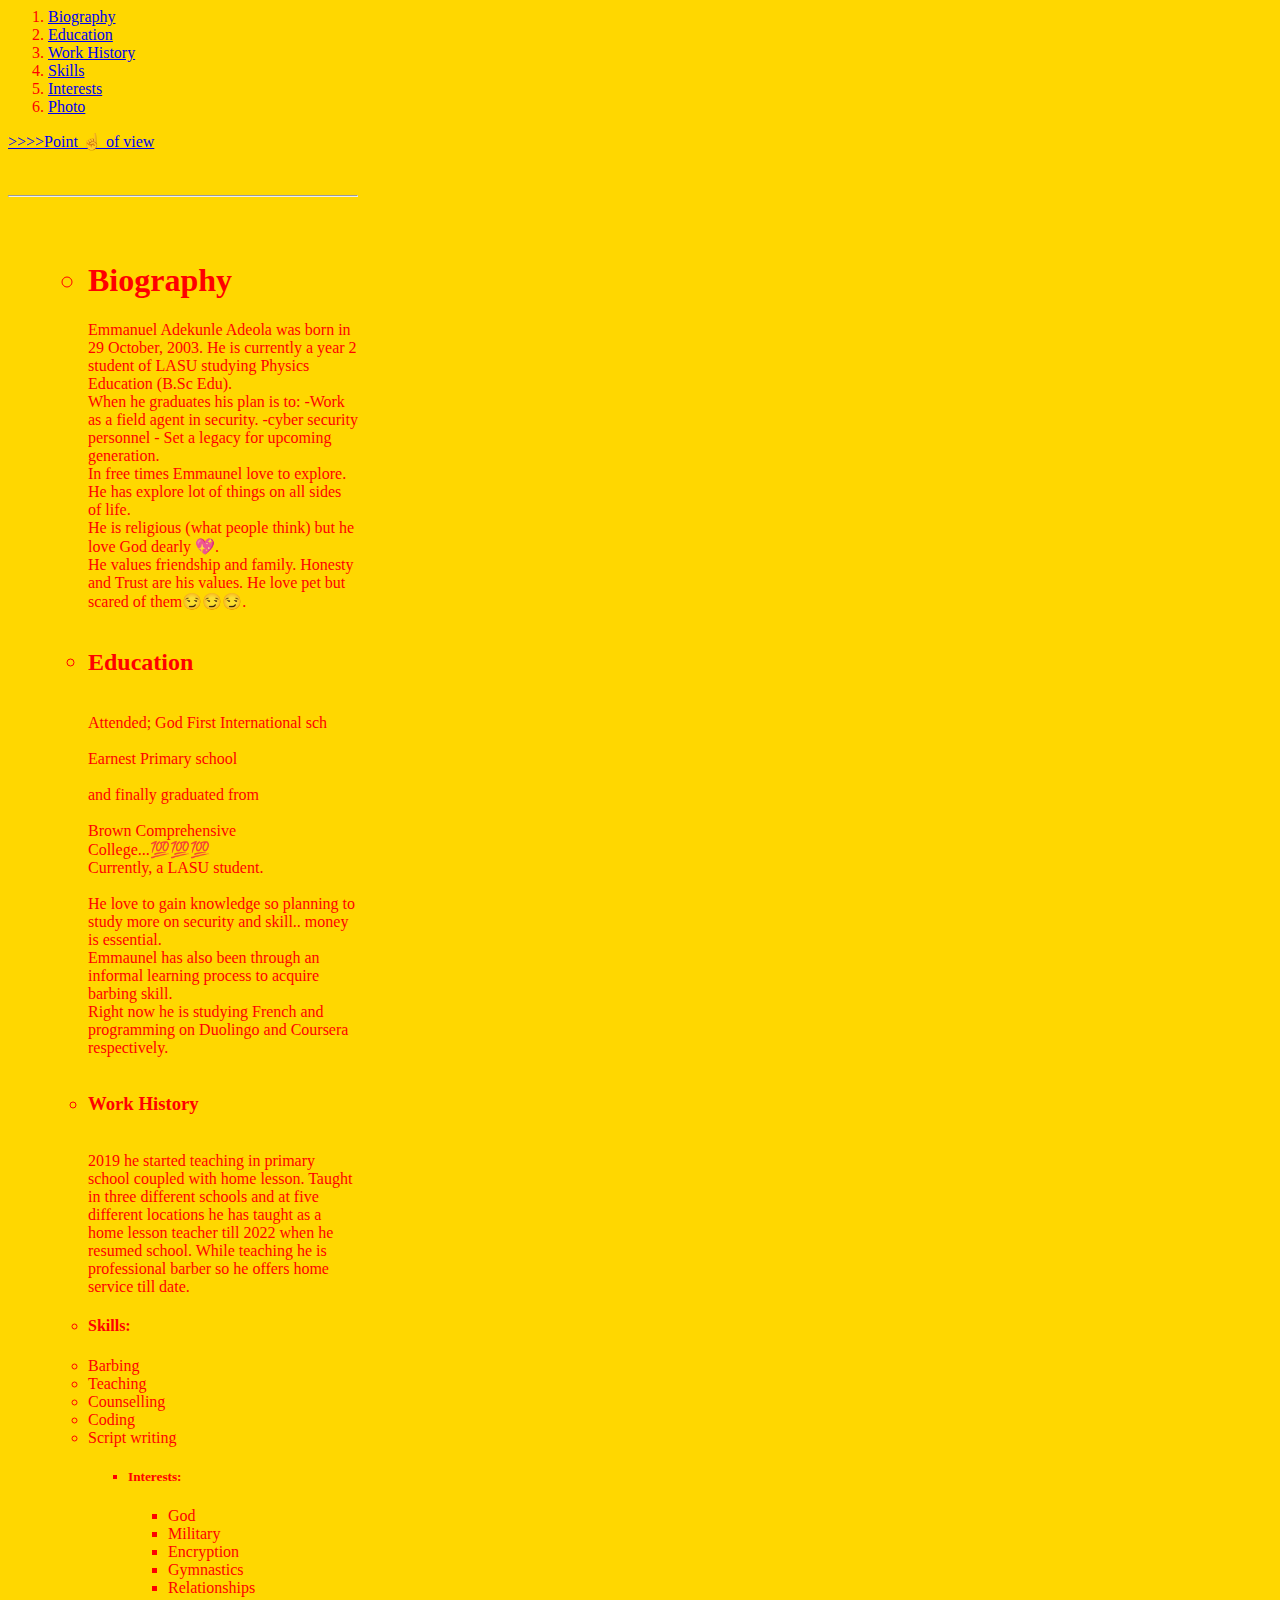
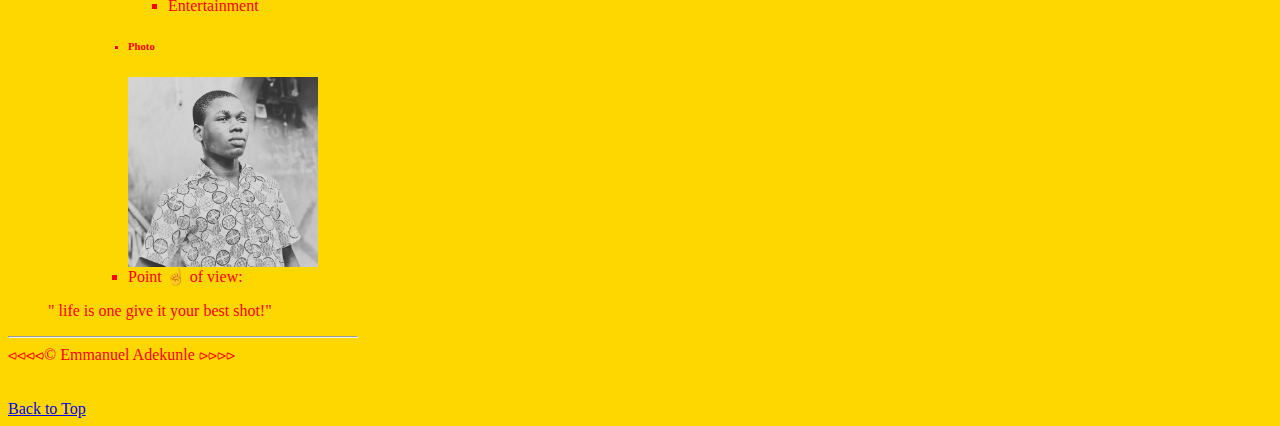
<file: index.html>
<! DOCTYPE <!DOCTYPE html>
<html lang="en">
<head>
  <meta charset="UTF-8">
  <meta name="viewport" content="width=device-width, initial-scale=1.0">
  <meta http-equiv="X-UA-Compatible" content="ie=edge">
  <title>Emmys word</title>
  <link rel="stylesheet" href="style.css">
  
 
    
    
  
</head>
<body>
  <nav>
    <ol>
      <li>
      <a href="#first">Biography </a>
      <li>
      <a href="#second">Education</a>
      <li>
      <a href="#Third">Work History</a>
      <li>
        <a href="#fourth">Skills</a>
        <li>
          <a href="#fifth">Interests</a>
          <li>
            <a href="#sixth">Photo</a>
            
 <a href=" #seventh"></ol>&gt;&gt;&gt;&gt;Point ☝️ of view</a>
  </nav>
  <br>
  <br>
  
  <hr>
  <br>
  <br>
  <ur>
    <ul>
      <ul>
        <section>
     <h1 id="first"> <li>Biography</h1>
     
Emmanuel Adekunle Adeola was born in 29 October, 2003. He is currently a year 2 student of LASU studying Physics Education (B.Sc Edu).
<br>
When he graduates his plan is to: 
-Work  as a field agent in security.
-cyber security personnel
- Set a legacy for upcoming generation.
<br>
In free times Emmaunel love to explore.
He has explore lot of things on all sides of life.
<br>
He is religious (what people think) but he love God dearly 💖.
<br>
He values friendship and family. Honesty and Trust are his values.

He love pet but scared of them😏😏😏.

<br>
<br>
      <h2 id="second"><li>Education </h2>
      <br>
     
      
      Attended; 

God First International sch
<br>
<br>
Earnest Primary school
<br>
<br>
and finally graduated from 
<br>

<br>
Brown Comprehensive College...💯💯💯
<br>
Currently, a LASU student.
<br>


<br>
He love to gain knowledge so planning to study more on security and skill.. money is essential.
<br>
Emmaunel has also been through an informal learning process to acquire barbing skill.
<br>
Right now he is studying French and programming on Duolingo and Coursera respectively.
<br>
<br>
      <h3 id=Third><li>Work History</h3>
      <br>
      
     2019 he started teaching in primary school coupled with home lesson.

Taught in three different schools and at five different locations he has taught as a home lesson teacher till 2022 when he resumed school.

While teaching he is professional barber so he offers home service till date.
<br>

      <h4 id="fourth"><li>Skills:</h4>
      <li>Barbing
<li>Teaching
<li>Counselling
<li>Coding
<li>Script writing
       <ul>
      <h5 id="fifth"><li>Interests:</h5>
      <ul>
       <li> God
<li>Military
<li>Encryption
<li>Gymnastics
<li>Relationships
<li>Entertainment
      </ul>
      </ul>
        
  <ul>
     <h6 id="sixth"> <li>Photo</h6>
     
    <img src=".jpg" alt=".jpg" width=" 190" height="190"> 
     <h7 id="seventh"><li>Point ☝️ of view:</h7>
</ul>
</ul>
   <p>
     " life is one give it your best shot!"
      </p>
     </section>
      </ul>
      
    
  </hr>
</body>
<hr>
<footer>
  &ltcc;&ltcc;&ltcc;&ltcc;&copy; Emmanuel Adekunle &gtcc;&gtcc;&gtcc;&gtcc;
  <br>
  <br>
  <br>
  <a href="#">Back to Top</a>
  
</footer>
</html>
</file>
<file: style.css>
body{
  background-color: gold;
  color:red;
  width:350px;
  text-decoration:none;
}
</file>
